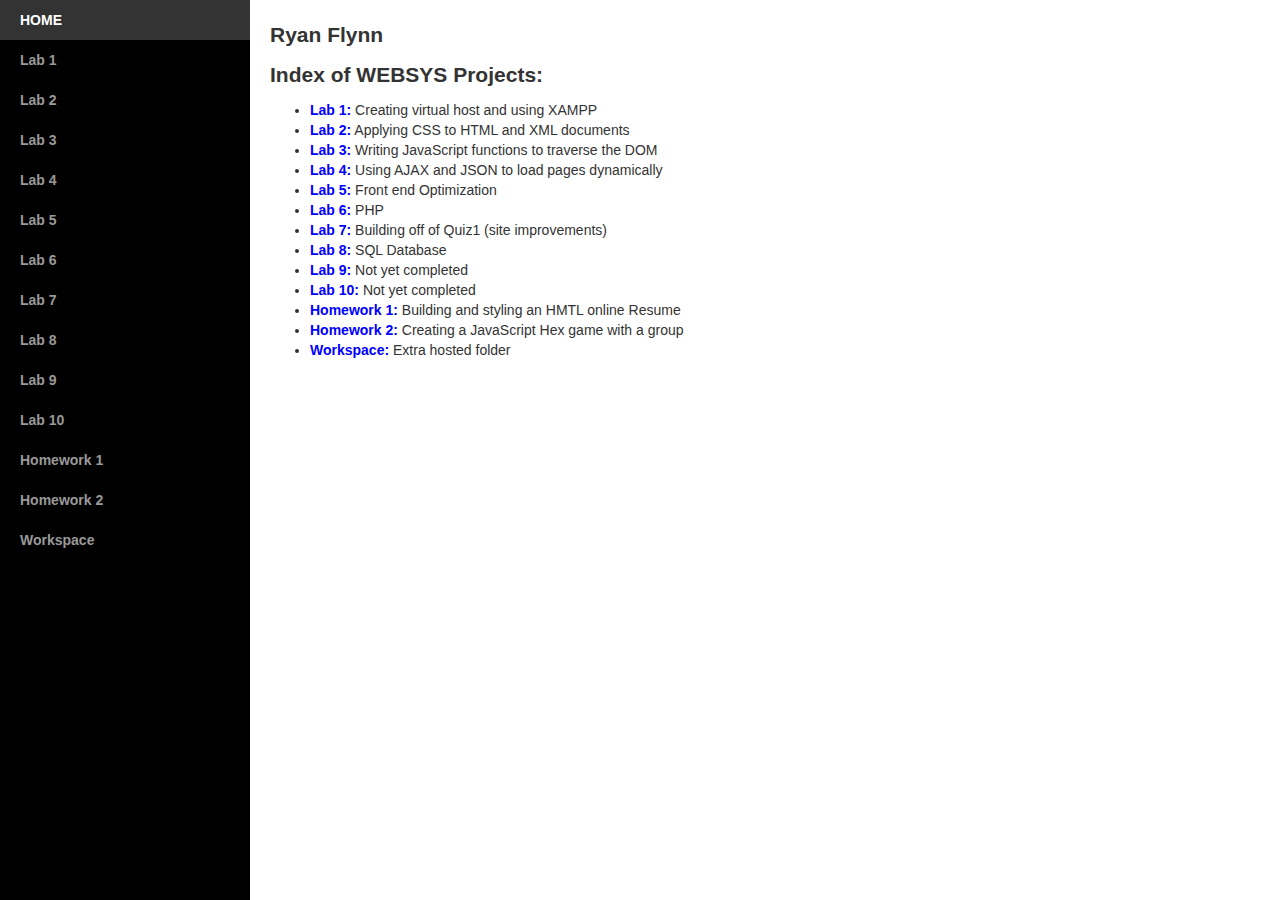
<file: index.html>
<!doctype html>
<html>

  <head>
    <title>Websys_Flynn</title>
    <link rel="stylesheet" type="text/css" href="resources/style.css">
    <link href="resources/bootstrap_menu/css/bootstrap.min.css" rel="stylesheet">
    <link href="resources/bootstrap_menu/css/simple-sidebar.css" rel="stylesheet">
  </head>

  <body>

    <div id="wrapper">

      <!-- Sidebar -->
      <div id="sidebar-wrapper">
          <ul class="sidebar-nav">
            <li><a href="/index.html">HOME</a></li>
            <!--Menu Items fill in here-->
          </ul>
      </div>
      <!-- /#sidebar-wrapper -->

      <!--Page content goes inside this DIV-->
      <div id="page-content-wrapper">
        <p id="title" >Ryan Flynn</p>
        <p id="title">Index of WEBSYS Projects:</p>
        <ul id="projects">
        </ul>
      </div>

    </div>



    <script src="resources/jquery-3.1.1.min.js"></script>
    <script src="resources/bootstrap_menu/js/jquery.js"></script>
    <script src="resources/bootstrap_menu/js/bootstrap.min.js"></script>
    <script src="resources/script.js"></script>
  </body>

</html>
</file>
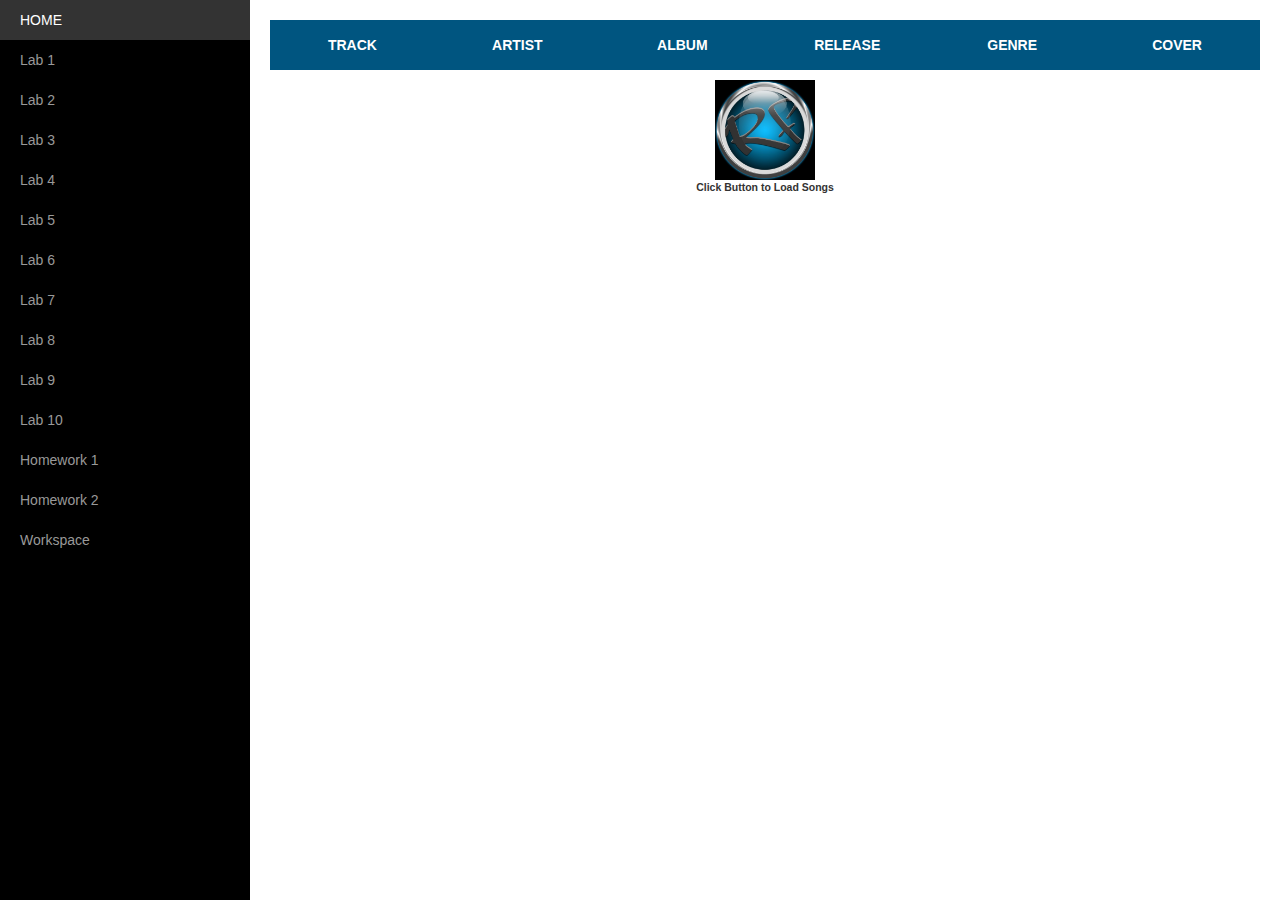
<file: projects/labs/lab4/lab4.html>
<!doctype html>
<html>
  <head>
     <title>Lab 4 AJAX</title>
     <link rel="stylesheet" type="text/css" href="lab4.css">
     <link href="/resources/bootstrap_menu/css/bootstrap.min.css" rel="stylesheet">
     <link href="/resources/bootstrap_menu/css/simple-sidebar.css" rel="stylesheet">
     <script src="jquery-3.1.1.min.js"></script>
  </head>
  <body>
  <div id="wrapper">

    <!-- Sidebar -->
    <div id="sidebar-wrapper">
        <ul class="sidebar-nav">
          <li><a href="/index.html">HOME</a></li>
          <!--Menu Items fill in here-->
        </ul>
    </div>
    <!-- /#sidebar-wrapper -->

    <div id="page-content-wrapper">
    <ul class="songEntry" id="labelBar">
      <li id="track"><p>TRACK</p></li>
      <li id="artist"><p>ARTIST</p></li>
      <li id="album"><p>ALBUM</p></li>
      <li id="release"><p>RELEASE</p></li>
      <li id="genre"><p>GENRE</p></li>
      <li id="cover"><p>COVER</p></li>
    </ul>

    <div id="load">
      <a id="site" href="#"><img id="coverart" src="button.png" alt="button.png"/></a>
      <p id="label">Click Button to Load Songs</p>
    </div>
    </div>
    </div>
    <script src="/resources/bootstrap_menu/js/jquery.js"></script>
    <script src="/resources/bootstrap_menu/js/bootstrap.min.js"></script>
    <script src="/resources/script.js"></script>
    <script src="lab4.js"></script>
  </body>
</html>
</file>
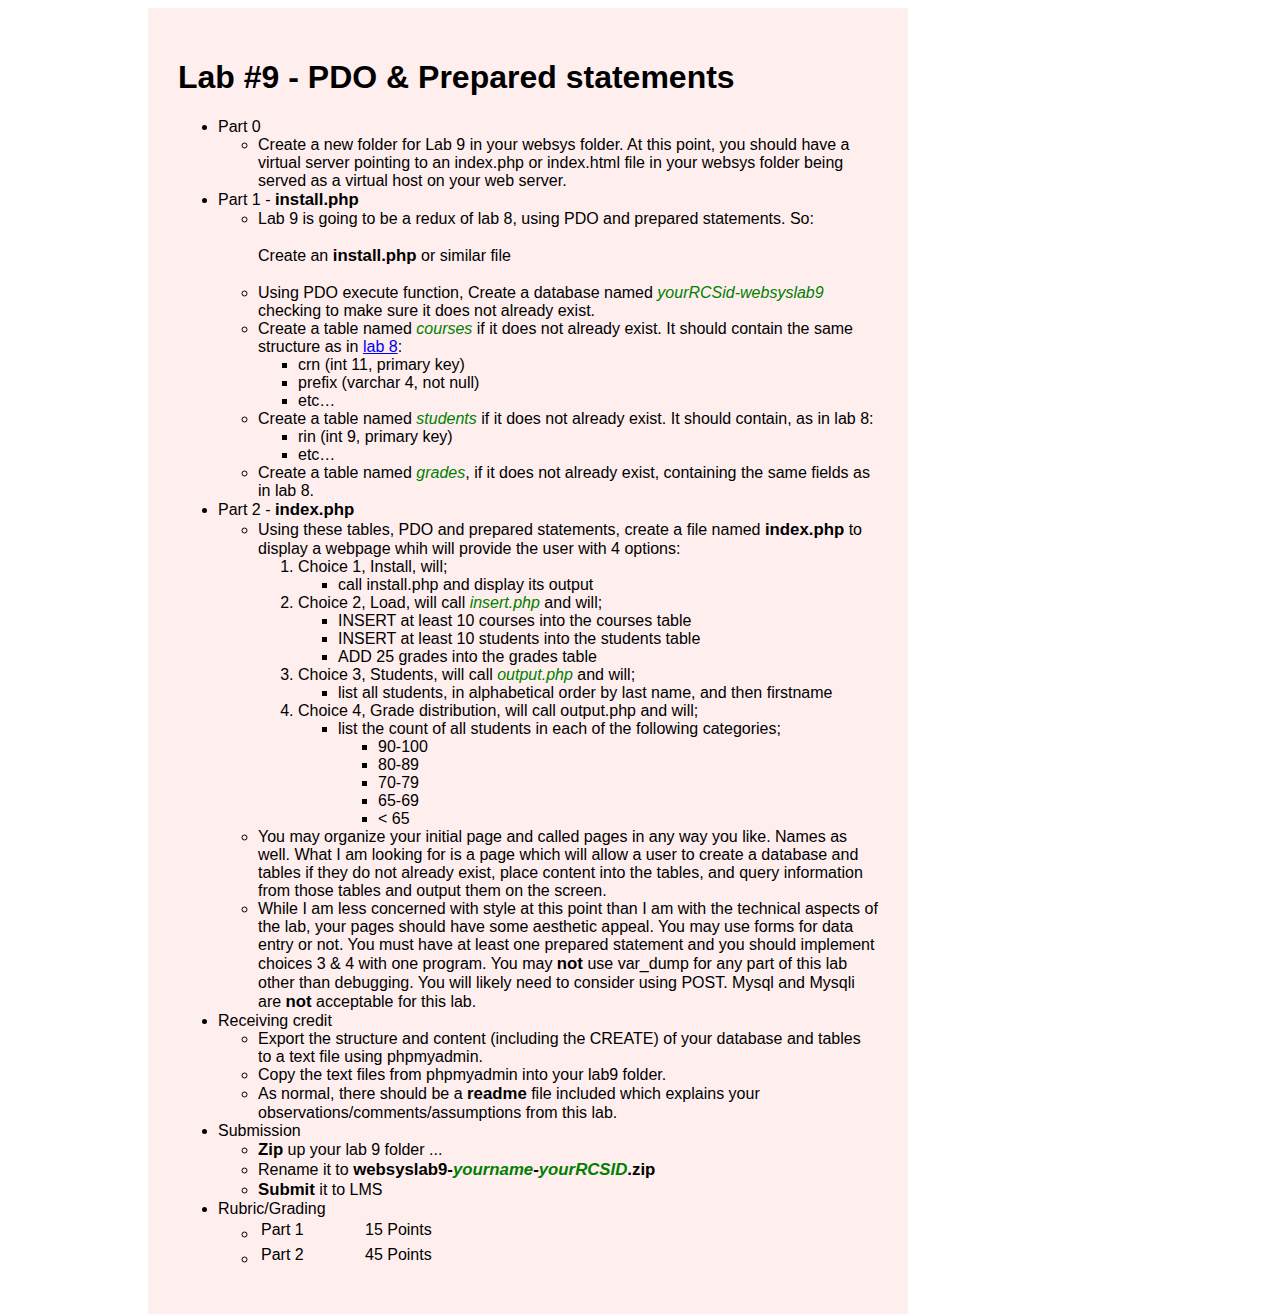
<file: projects/labs/lab9/instructions.html>
<!DOCTYPE html>
<!-- saved from url=(0139)https://lms9.rpi.edu:8443/bbcswebdav/pid-108899-dt-content-rid-843815_1/courses/1609_ITWS_2110_00/ITWS2110-F16-W11C2-lab9-instructions.html -->
<html><head><meta http-equiv="Content-Type" content="text/html; charset=UTF-8">
      
      <meta name="description" content="">
      <meta name="viewport" content="width=device-width, initial-scale=1">
      <title>Web Sys I - Fall 2016 - Lab #9 - PDO</title>
      <style>
/*I have included the css here for convenience only*/

body {
  font-family: helvetica;
  width: 900px;
}

#mainBlock {
  width: 700px;
  background-color: #fee;
  padding: 30px;
  float: right;
  clear: both;
  overflow: hidden;
}

.sectiondetail {
  list-style-type: none;
}

.noteThis {
  color: red;
  font-size: 110%;
}

.minor {
  line-height: 90%!important;
  font-size: 90%!important;
  border-style: solid;
  border-color: red;
  padding: 5px;
  text-align: left;
  width: 80%;
}

strong {
  font-size: 105%;
}

em {
  color: green;
}

table {
  display: inline-table;
}

.rubcat {
  -webkit-column-width: 100px;
  -moz-column-width: 100px;
  column-width: 100px;
}

.rubpts {
  -webkit-column-width: 40px;
  -moz-column-width: 40px;
  column-width: 40px;
}
</style>
      </head>
      <body>
      <div id="mainBlock">
        <h1>Lab #9 - PDO &amp; Prepared statements</h1>
        <ul id="sections">
          <li class="sectionheader"> Part 0 </li>
          <li class="sectiondetail">
            <ul class="subsections">
              <li class="subsectiondetail"> Create a new folder for Lab 9 in your websys folder. At this point, you should have a virtual server pointing to an index.php or index.html file in your websys folder being served as a virtual host on your web server. </li>
            </ul>
          </li>
          <li class="sectionheader"> Part 1 - <strong>install.php</strong> </li>
          <li class="sectiondetail">
            <ul class="subsections">
              <li class="subsectiondetail"> Lab 9 is going to be a redux of lab 8, using PDO and prepared statements.  So: <br>
                <br>
                Create an <strong>install.php</strong> or similar file <br>
                <br>
              </li>
              <li class="subsectiondetail"> Using PDO execute function, Create a database named <em>yourRCSid-websyslab9</em> checking to make sure it does not already exist. </li>
              <li class="subsectiondetail"> Create a table named <em>courses</em> if it does not already exist. It should contain the same structure as in <a href="https://lms9.rpi.edu:8443/bbcswebdav/pid-108899-dt-content-rid-843815_1/courses/1609_ITWS_2110_00/ITWS2110-F16-W10C2-lab8-instructions">lab 8</a>:
                <ul>
                  <li>crn (int 11, primary key)</li>
                  <li>prefix (varchar 4, not null)</li>
                  <li>etc…</li>
                </ul>
              </li>
              <li class="subsectiondetail"> Create a table named <em>students</em> if it does not already exist.  It should contain, as in lab 8:
                <ul>
                  <li>rin (int 9, primary key)</li>
                  <li>etc…</li>
                </ul>
              </li>
              <li>Create a table named <em>grades</em>, if it does not already exist, containing the same fields as in lab 8.
              </li>
            </ul>
          </li>
          <li class="sectionheader"> Part 2 - <strong>index.php</strong> </li>
          <li class="sectiondetail">
          <ul class="subsections">
            <li class="subsectiondetail"> Using these tables, PDO and prepared statements, create a file named <strong>index.php</strong> to display a webpage whih will provide the user with 4 options: </li>
            <ol>
              <li>Choice 1, Install, will;</li>
              <ul>
                <li>call install.php and display its output</li>
              </ul>
              <li>Choice 2, Load, will call <em>insert.php</em> and will;</li>
              <ul>
                <li>INSERT at least 10 courses into the courses table</li>
                <li>INSERT at least 10 students into the students table</li>
                <li>ADD 25 grades into the grades table</li>
              </ul>
              <li>Choice 3, Students, will call <em>output.php</em> and will;</li>
              <ul>
                <li>list all students, in alphabetical order by last name, and then firstname</li>
              </ul>
              <li>Choice 4, Grade distribution, will call output.php and will;</li>
              <ul>
                <li>list the count of all students in each of the following categories;</li>
                <ul>
                  <li>90-100</li>
                  <li>80-89</li>
                  <li>70-79</li>
                  <li>65-69</li>
                  <li>&lt; 65</li>
                </ul>
              </ul>
            </ol>
            <li class="subsectiondetail"> You may organize your initial page and called pages in any way you like.  Names as well.  What I am looking for is a page which will allow a user to create a database and tables if they do not already exist, place content into the tables, and query information from those tables and output them on the screen.</li>
            <li class="subsectiondetail"> While I am less concerned with style at this point than I am with the technical aspects of the lab, your pages should have some aesthetic appeal.  You may use forms for data entry or not.  You must have at least one prepared statement and you should implement choices 3 &amp; 4 with one program.  You may <strong>not</strong> use var_dump for any part of this lab other than debugging.  You will likely need to consider using POST. Mysql and Mysqli are <strong>not</strong> acceptable for this lab. </li>
            
          </ul>
          </li>
          <li class="sectionheader"> Receiving credit </li>
          <li class="sectiondetail">
            <ul class="subsections">
              <li class="subsectiondetail"> Export the structure and content (including the CREATE) of your database and tables to a text file using phpmyadmin. </li>
              <li class="subsectiondetail"> Copy the text files from phpmyadmin into your lab9 folder. </li>
              <li> As normal, there should be a <strong>readme</strong> file included which explains your observations/comments/assumptions from this lab. </li>
            </ul>
          </li>
          <li class="sectionheader"> Submission </li>
          <li class="sectiondetail">
            <ul class="subsections">
              <li class="subsectiondetail"> <strong>Zip</strong> up your lab 9 folder ... </li>
              <li class="subsectiondetail"> Rename it to <strong>websyslab9-<em>yourname</em>-<em>yourRCSID</em>.zip</strong> </li>
              <li class="subsectiondetail"> <strong>Submit</strong> it to LMS </li>
            </ul>
          </li>
          <li class="sectionheader"> Rubric/Grading </li>
          <li class="sectiondetail">
            <ul class="subsections">
              <li class="subsectiondetail">
                <table>
                  <tbody><tr>
                    <td class="rubcat">Part 1</td>
                    <td class="rubpts">15 Points</td>
                  </tr>
                </tbody></table>
              </li>
              <li class="subsectiondetail">
                <table>
                  <tbody><tr>
                    <td class="rubcat">Part 2</td>
                    <td class="rubpts">45 Points</td>
                  </tr>
                </tbody></table>
              </li>
            </ul>
          </li>
        </ul>
      </div>

</body></html>
</file>
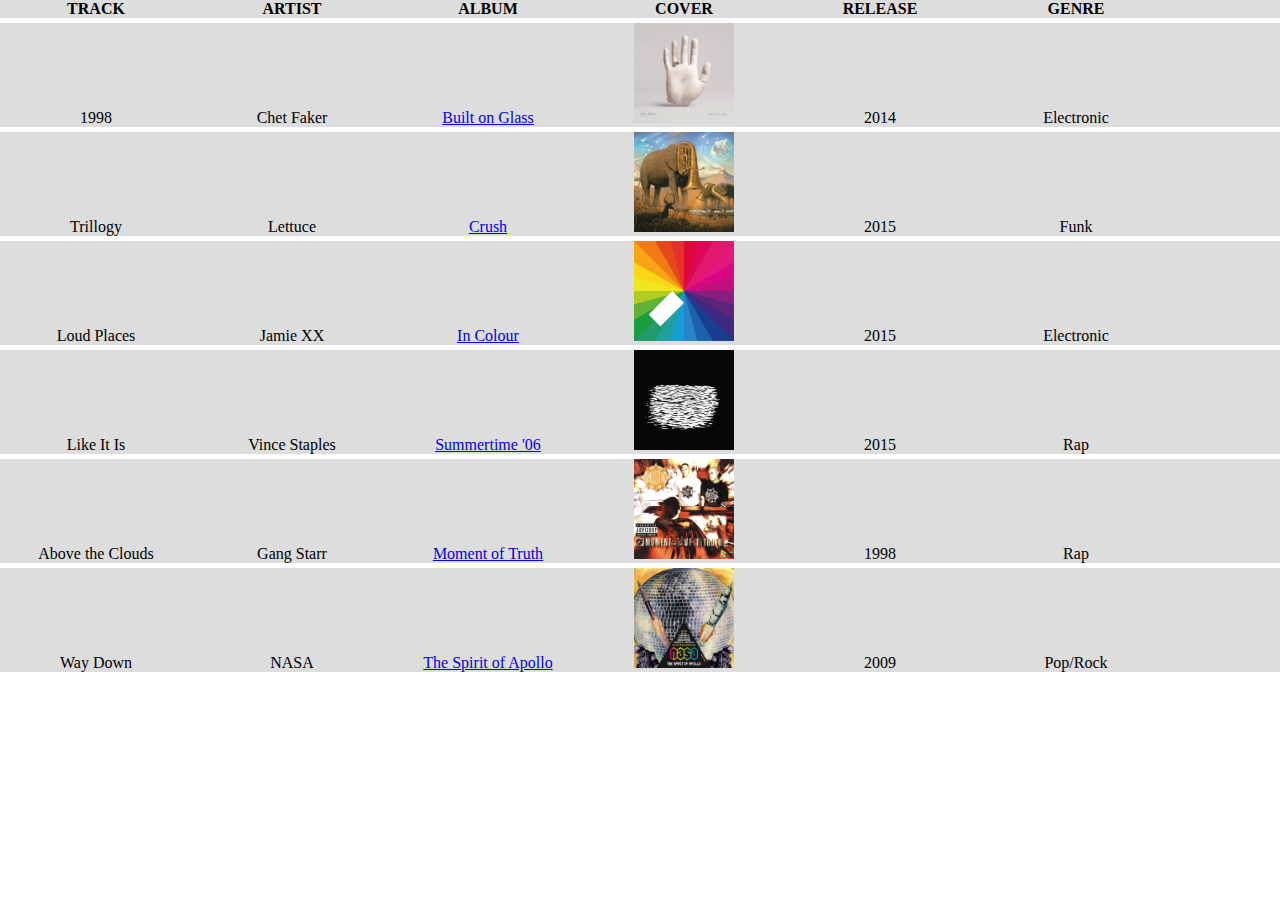
<file: projects/labs/lab2/part1/ryanflynnlab2part1.html>
<!doctype html>
<html>
  <head>
    <meta charset="utf-8">
    <title>lab2 part1</title>
    <style type="text/css">

    .cover img {
      width: 100px;
      height: 100px;
    }

    ul.songEntry{
      list-style-type: none;
      margin: 0;
      margin-bottom: 5px;
      padding: 0;
      background-color: #dddddd;
      min-width: 32em;
      }

    .songEntry li {
      width: 15%;
      min-width: 5em;
      padding: 0;
      display: inline-block;
      text-align: center;
    }

    #labelBar {
      font-weight: bold;
    }

    body {
      margin: 0;
    }

    </style>
  </head>

  <body>

    <ul class="songEntry" id="labelBar">
      <li class="track">TRACK</li>
      <li class="artist">ARTIST</li>
      <li class="album">ALBUM</a></li>
      <li class="cover">COVER</li>
      <li class="release">RELEASE</li>
      <li class="genre">GENRE</li>
    </ul>

    <ul class="songEntry">
      <li class="track">1998</li>
      <li class="artist">Chet Faker</li>
      <li class="album"><a href="http://www.allmusic.com/album/built-on-glass-mw0002620796">Built on Glass</a></li>
      <li class="cover"><img src="builtonglass.jpg" alt="Built on Glass album art"></li>
      <li class="release">2014</li>
      <li class="genre">Electronic</li>
    </ul>

    <ul class="songEntry">
      <li class="track">Trillogy</li>
      <li class="artist">Lettuce</li>
      <li class="album"><a href="http://www.allmusic.com/album/crush-mw0002887199">Crush</a></li>
      <li class="cover"><img src="crush.jpg" alt="Crush album art"></li>
      <li class="release">2015</li>
      <li class="genre">Funk</li>
    </ul>

    <ul class="songEntry">
      <li class="track">Loud Places</li>
      <li class="artist">Jamie XX</li>
      <li class="album"><a href="http://www.allmusic.com/album/in-colour-mw0002841555">In Colour</a></li>
      <li class="cover"><img src="incolour.jpg" alt="In Colour album art"></li>
      <li class="release">2015</li>
      <li class="genre">Electronic</li>
    </ul>

    <ul class="songEntry">
      <li class="track">Like It Is</li>
      <li class="artist">Vince Staples</li>
      <li class="album"><a href="http://www.allmusic.com/album/summertime-06-mw0002850884">Summertime '06</a></li>
      <li class="cover"><img src="summertime06.jpg" alt="Summertime '06 album art"></li>
      <li class="release">2015</li>
      <li class="genre">Rap</li>
    </ul>

    <ul class="songEntry">
      <li class="track">Above the Clouds</li>
      <li class="artist">Gang Starr</li>
      <li class="album"><a href="http://www.allmusic.com/album/moment-of-truth-mw0000025923">Moment of Truth</a></li>
      <li class="cover"><img src="momentoftruth.jpg" alt="Moment of Truth album art"></li>
      <li class="release">1998</li>
      <li class="genre">Rap</li>
    </ul>

    <ul class="songEntry">
      <li class="track">Way Down</li>
      <li class="artist">NASA</li>
      <li class="album"><a href="http://www.allmusic.com/album/the-spirit-of-apollo-mw0000807211">The Spirit of Apollo</a></li>
      <li class="cover"><img src="thespiritofapollo.jpg" alt="The Spirit of Apollo album art"></li>
      <li class="release">2009</li>
      <li class="genre">Pop/Rock</li>
    </ul>

  </body>
</html>
</file>
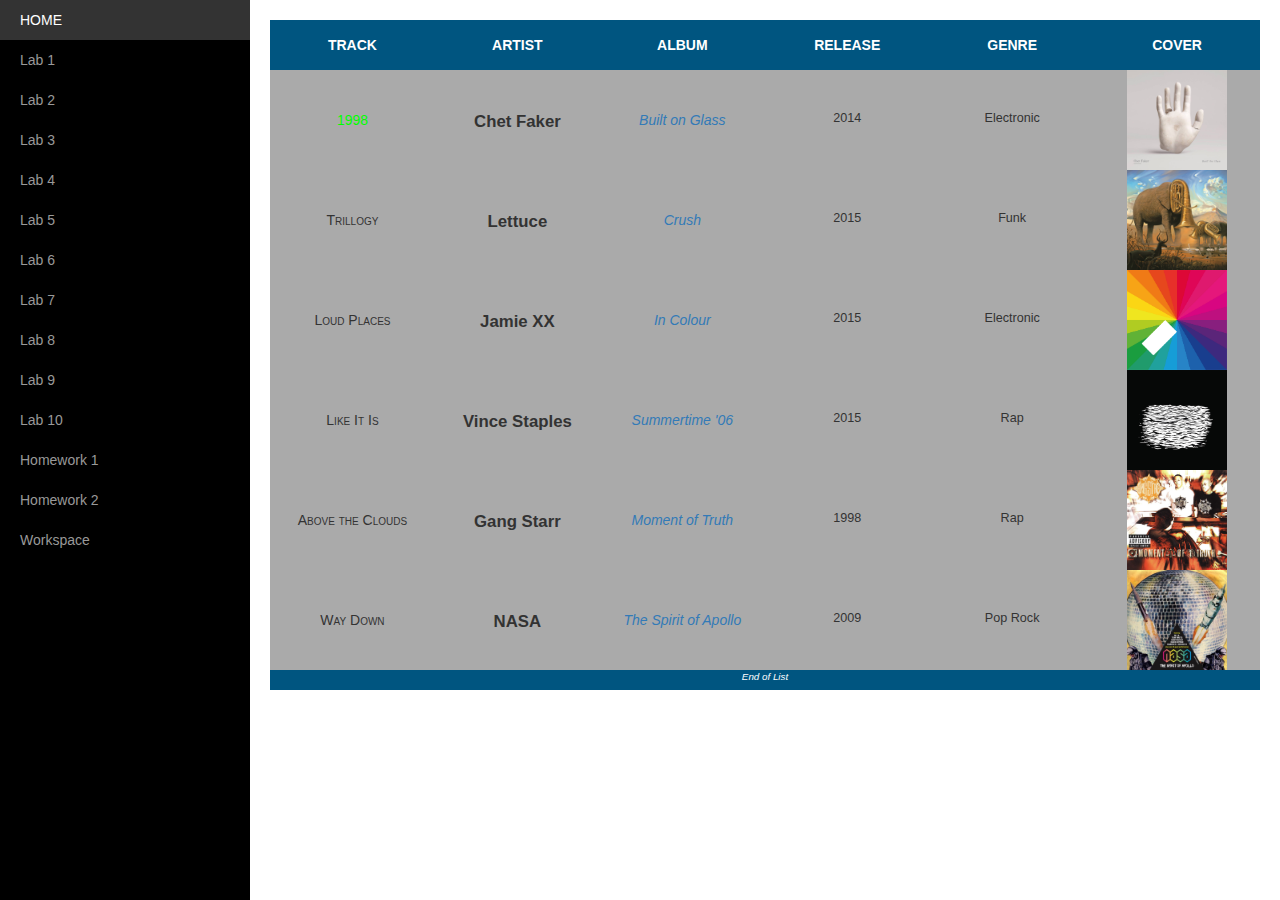
<file: projects/labs/lab2/part3/ryanflynnlab2part3.html>
<!doctype html>
<html>
  <head>
    <meta charset="utf-8">
    <title>lab2 part3</title>
    <link rel="stylesheet" type="text/css" href="part3css.css">
    <link href="/resources/bootstrap_menu/css/bootstrap.min.css" rel="stylesheet">
    <link href="/resources/bootstrap_menu/css/simple-sidebar.css" rel="stylesheet">
  </head>

  <body>

  <div id="wrapper">

  <div id="sidebar-wrapper">
          <ul class="sidebar-nav">
            <li><a href="/index.html">HOME</a></li>
            <!--Menu Items fill in here-->
          </ul>
  </div>

  <div id="page-content-wrapper">
    <ul class="songEntry" id="labelBar">
      <li id="track"><p>TRACK</p></li>
      <li id="artist"><p>ARTIST</p></li>
      <li id="album"><p>ALBUM</p></li>
      <li id="release"><p>RELEASE</p></li>
      <li id="genre"><p>GENRE</p></li>
      <li id="cover"><p>COVER</p></li>
    </ul>

    <ul class="songEntry">
      <li class="track" id="favorite"><p>1998</p></li>
      <li class="artist"><p>Chet Faker</p></li>
      <li class="album"><p><a href="http://www.allmusic.com/album/built-on-glass-mw0002620796">Built on Glass</a></p></li>
      <li class="release"><p>2014</p></li>
      <li class="genre"><p>Electronic</p></li>
      <li class="cover"><p><img src="builtonglass.jpg" alt="Built on Glass album art"></p></li>
    </ul>

    <ul class="songEntry">
      <li class="track"><p>Trillogy</p></li>
      <li class="artist"><p>Lettuce</p></li>
      <li class="album"><p><a href="http://www.allmusic.com/album/crush-mw0002887199">Crush</a></p></li>
      <li class="release"><p>2015</p></li>
      <li class="genre"><p>Funk</p></li>
      <li class="cover"><p><img src="crush.jpg" alt="Crush album art"></p></li>
    </ul>

    <ul class="songEntry">
      <li class="track"><p>Loud Places</p></li>
      <li class="artist"><p>Jamie XX</p></li>
      <li class="album"><p><a href="http://www.allmusic.com/album/in-colour-mw0002841555">In Colour</a></p></li>
      <li class="release"><p>2015</p></li>
      <li class="genre"><p>Electronic</p></li>
      <li class="cover"><p><img src="incolour.jpg" alt="In Colour album art"></p></li>
    </ul>

    <ul class="songEntry">
      <li class="track"><p>Like It Is</p></li>
      <li class="artist"><p>Vince Staples</p></li>
      <li class="album"><p><a href="http://www.allmusic.com/album/summertime-06-mw0002850884">Summertime '06</a></p></li>
      <li class="release"><p>2015</p></li>
      <li class="genre"><p>Rap</p></li>
      <li class="cover"><p><img src="summertime06.jpg" alt="Summertime '06 album art"></p></li>
    </ul>

    <ul class="songEntry">
      <li class="track"><p>Above the Clouds</p></li>
      <li class="artist"><p>Gang Starr</p></li>
      <li class="album"><p><a href="http://www.allmusic.com/album/moment-of-truth-mw0000025923">Moment of Truth</a></p></li>
      <li class="release"><p>1998</p></li>
      <li class="genre"><p>Rap</p></li>
      <li class="cover"><p><img src="momentoftruth.jpg" alt="Moment of Truth album art"></p></li>
    </ul>

    <ul class="songEntry">
      <li class="track"><p>Way Down</p></li>
      <li class="artist"><p>NASA</p></li>
      <li class="album"><p><a href="http://www.allmusic.com/album/the-spirit-of-apollo-mw0000807211">The Spirit of Apollo</a></p></li>
      <li class="release"><p>2009</p></li>
      <li class="genre"><p>Pop Rock</p></li>
      <li class="cover"><p><img src="thespiritofapollo.jpg" alt="The Spirit of Apollo album art"></p></li>
    </ul>

    <ul class="songEntry" id="eol">
      <li><p>End of List</p></li>
    </ul>
    </div>

  </div>

    <script src="/resources/bootstrap_menu/js/jquery.js"></script>
    <script src="/resources/bootstrap_menu/js/bootstrap.min.js"></script>
    <script src="/resources/script.js"></script>
  </body>
</html>
</file>
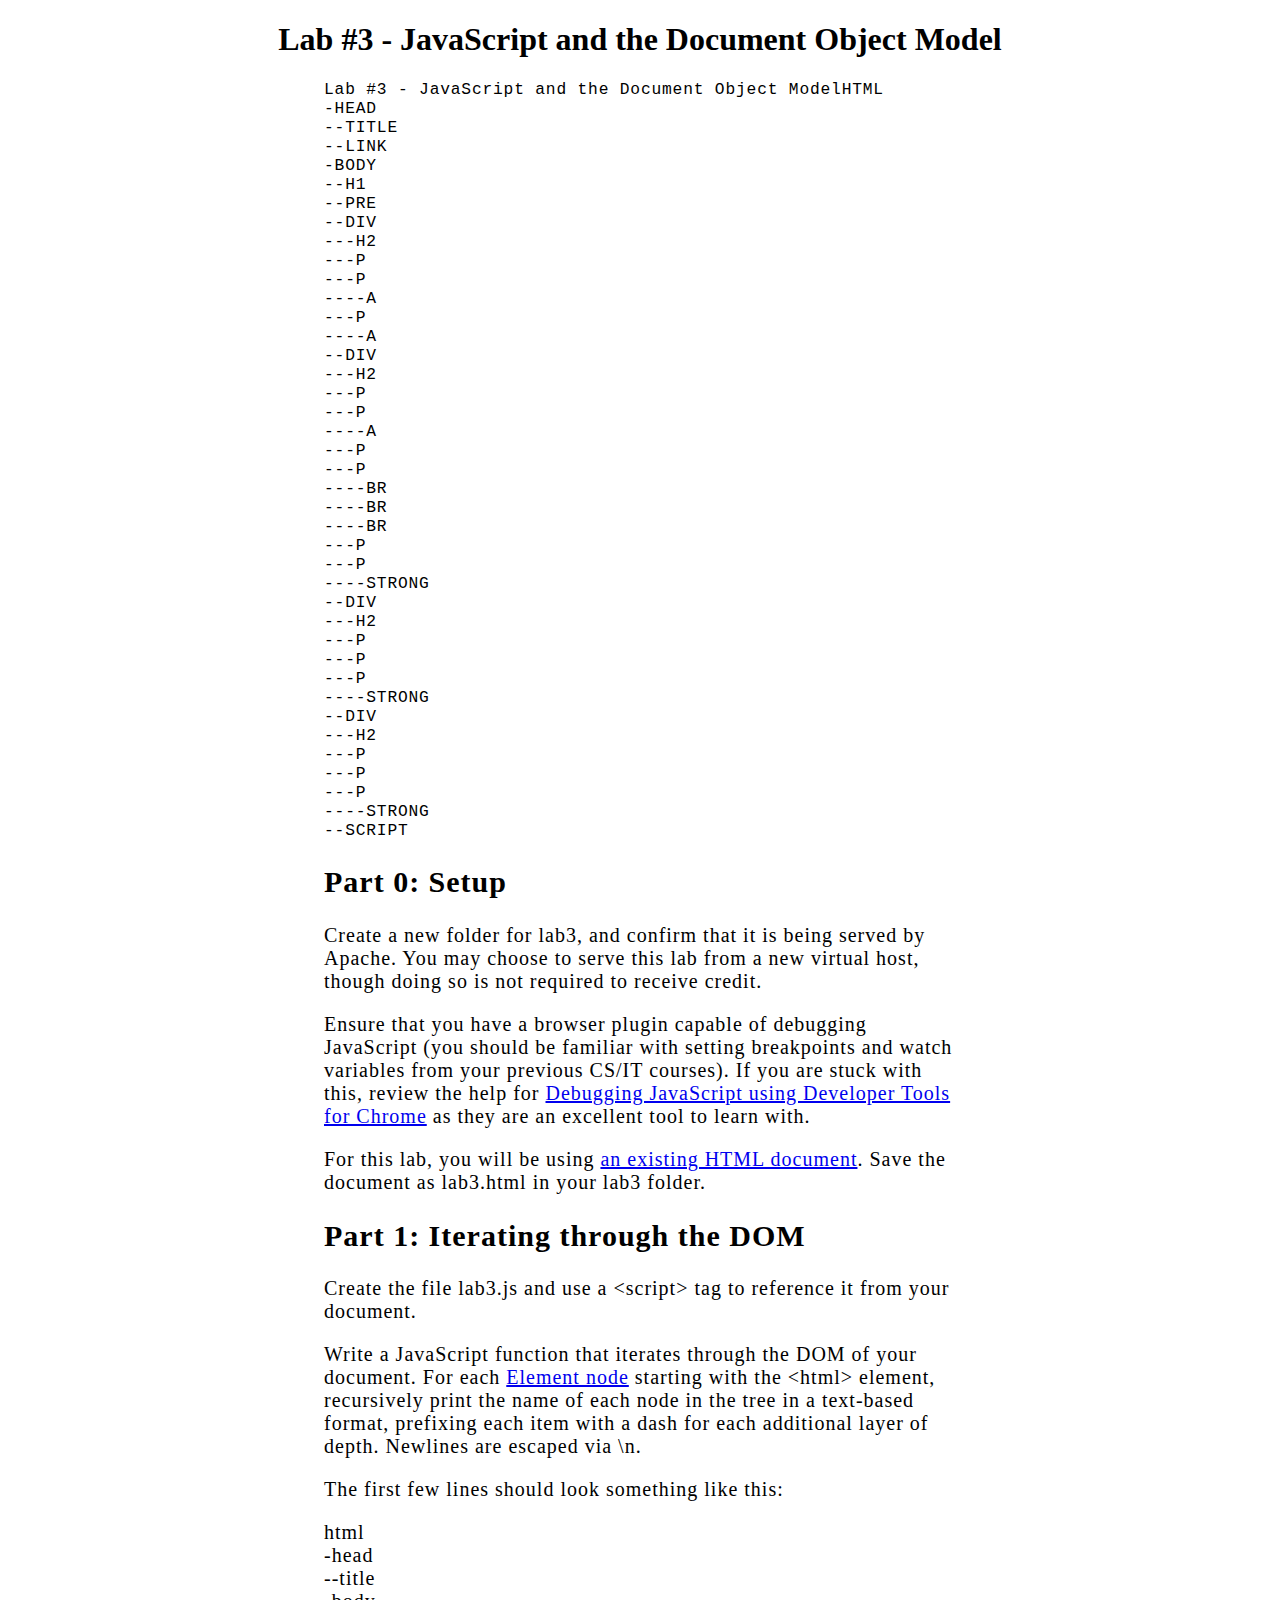
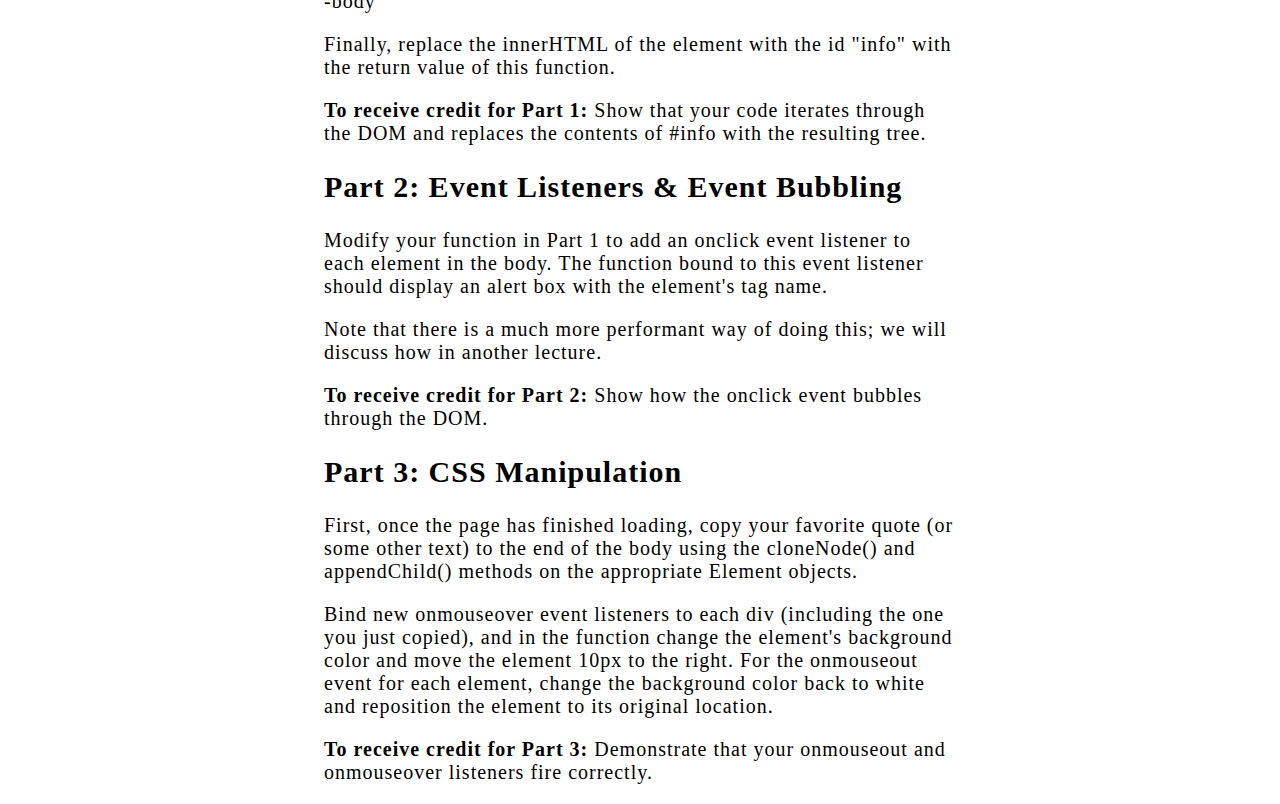
<file: projects/labs/lab3/part1/lab3.html>
<!doctype html>


<html>
<head>
  <title>Lab 3</title>
  <link rel=stylesheet href="lab3.css"/>

</head>
<body>
  <h1>Lab #3 - JavaScript and the Document Object Model</h1>
  <pre id="info">Lab #3 - JavaScript and the Document Object Model</pre>
  <div class="quote">
    <h2>Part 0: Setup</h2>
    <p>Create a new folder for lab3, and confirm that it is being served by Apache. You may choose to serve this lab from a new virtual host, though doing so is not required to receive credit.</p>
    <p>Ensure that you have a browser plugin capable of debugging JavaScript (you should be familiar with setting breakpoints and watch variables from your previous CS/IT courses). If you are stuck with this, review the help for <a href="https://developers.google.com/chrome-developer-tools/docs/javascript-debugging">Debugging JavaScript using Developer Tools for Chrome</a> as they are an excellent tool to learn with.</p>
    <p>For this lab, you will be using <a href="Lab 3 instructions.html">an existing HTML document</a>. Save the document as lab3.html in your lab3 folder.</p>
  </div>
  <div class="quote">
    <h2>Part 1: Iterating through the DOM</h2>
    <p>Create the file lab3.js and use a &lt;script&gt; tag to reference it from your document.</p>
    <p>Write a JavaScript function that iterates through the DOM of your document. For each <a href="http://www.w3schools.com/jsref/dom_obj_document.asp">Element node</a> starting with the &lt;html&gt; element, recursively print the name of each node in the tree in a text-based format, prefixing each item with a dash for each additional layer of depth. Newlines are escaped via \n.</p>
    <p>The first few lines should look something like this:</p>
    <p>html<br/>-head<br/>--title<br/>-body</p>
    <p>Finally, replace the innerHTML of the element with the id &quot;info&quot; with the return value of this function.</p>
    <p><strong>To receive credit for Part 1:</strong> Show that your code iterates through the DOM and replaces the contents of #info with the resulting tree.</p>
  </div>
  <div class="quote">
    <h2>Part 2: Event Listeners &amp; Event Bubbling</h2>
    <p>Modify your function in Part 1 to add an onclick event listener to each element in the body. The function bound to this event listener should display an alert box with the element's tag name.</p>
    <p>Note that there is a much more performant way of doing this; we will discuss how in another lecture.</p>
    <p><strong>To receive credit for Part 2:</strong> Show how the onclick event bubbles through the DOM.</p>
  </div>
  <div class="quote">
    <h2>Part 3: CSS Manipulation</h2>
    <p>First, once the page has finished loading, copy your favorite quote (or some other text) to the end of the body using the cloneNode() and appendChild() methods on the appropriate Element objects.</p>
    <p>Bind new onmouseover event listeners to each div (including the one you just copied), and in the function change the element's background color and move the element 10px to the right. For the onmouseout event for each element, change the background color back to white and reposition the element to its original location.</p>
    <p><strong>To receive credit for Part 3:</strong> Demonstrate that your onmouseout and onmouseover listeners fire correctly.</p>
  </div>

  <script src="lab3.js"></script>
</body>
</html>
</file>
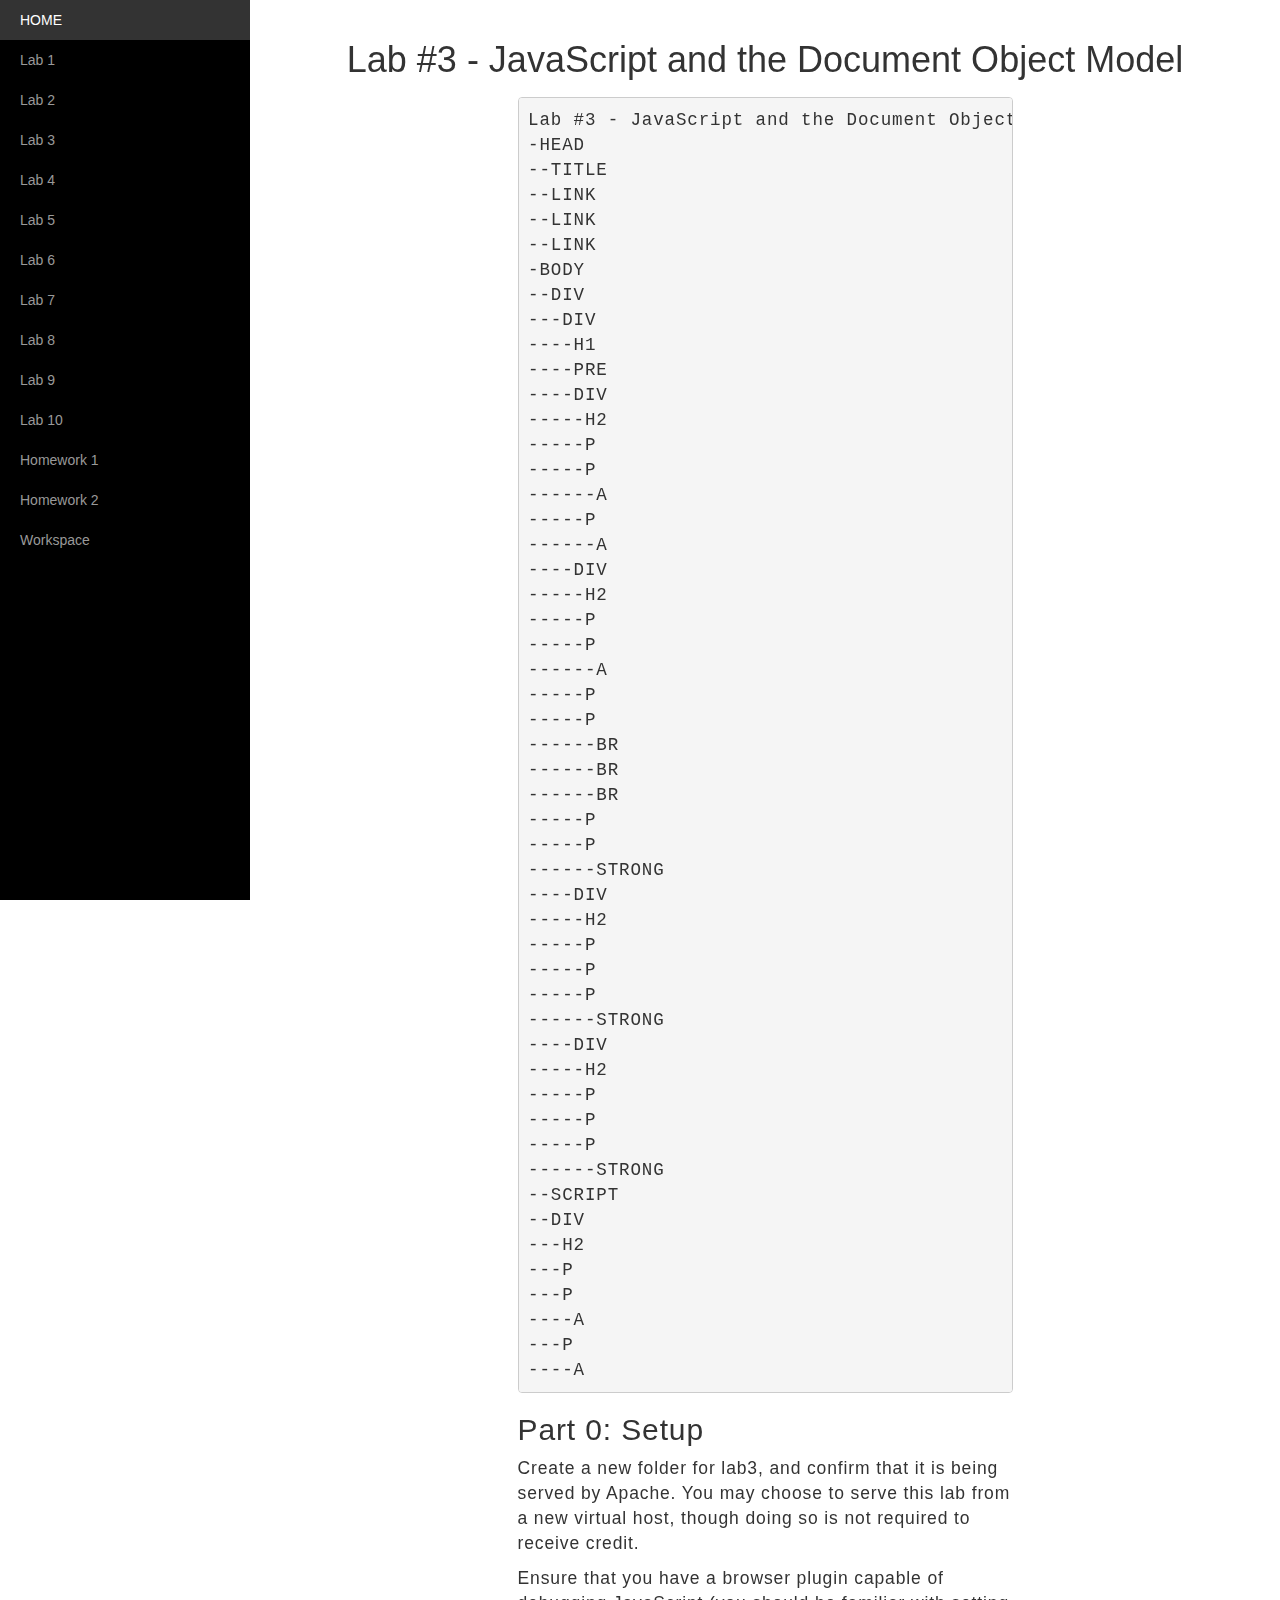
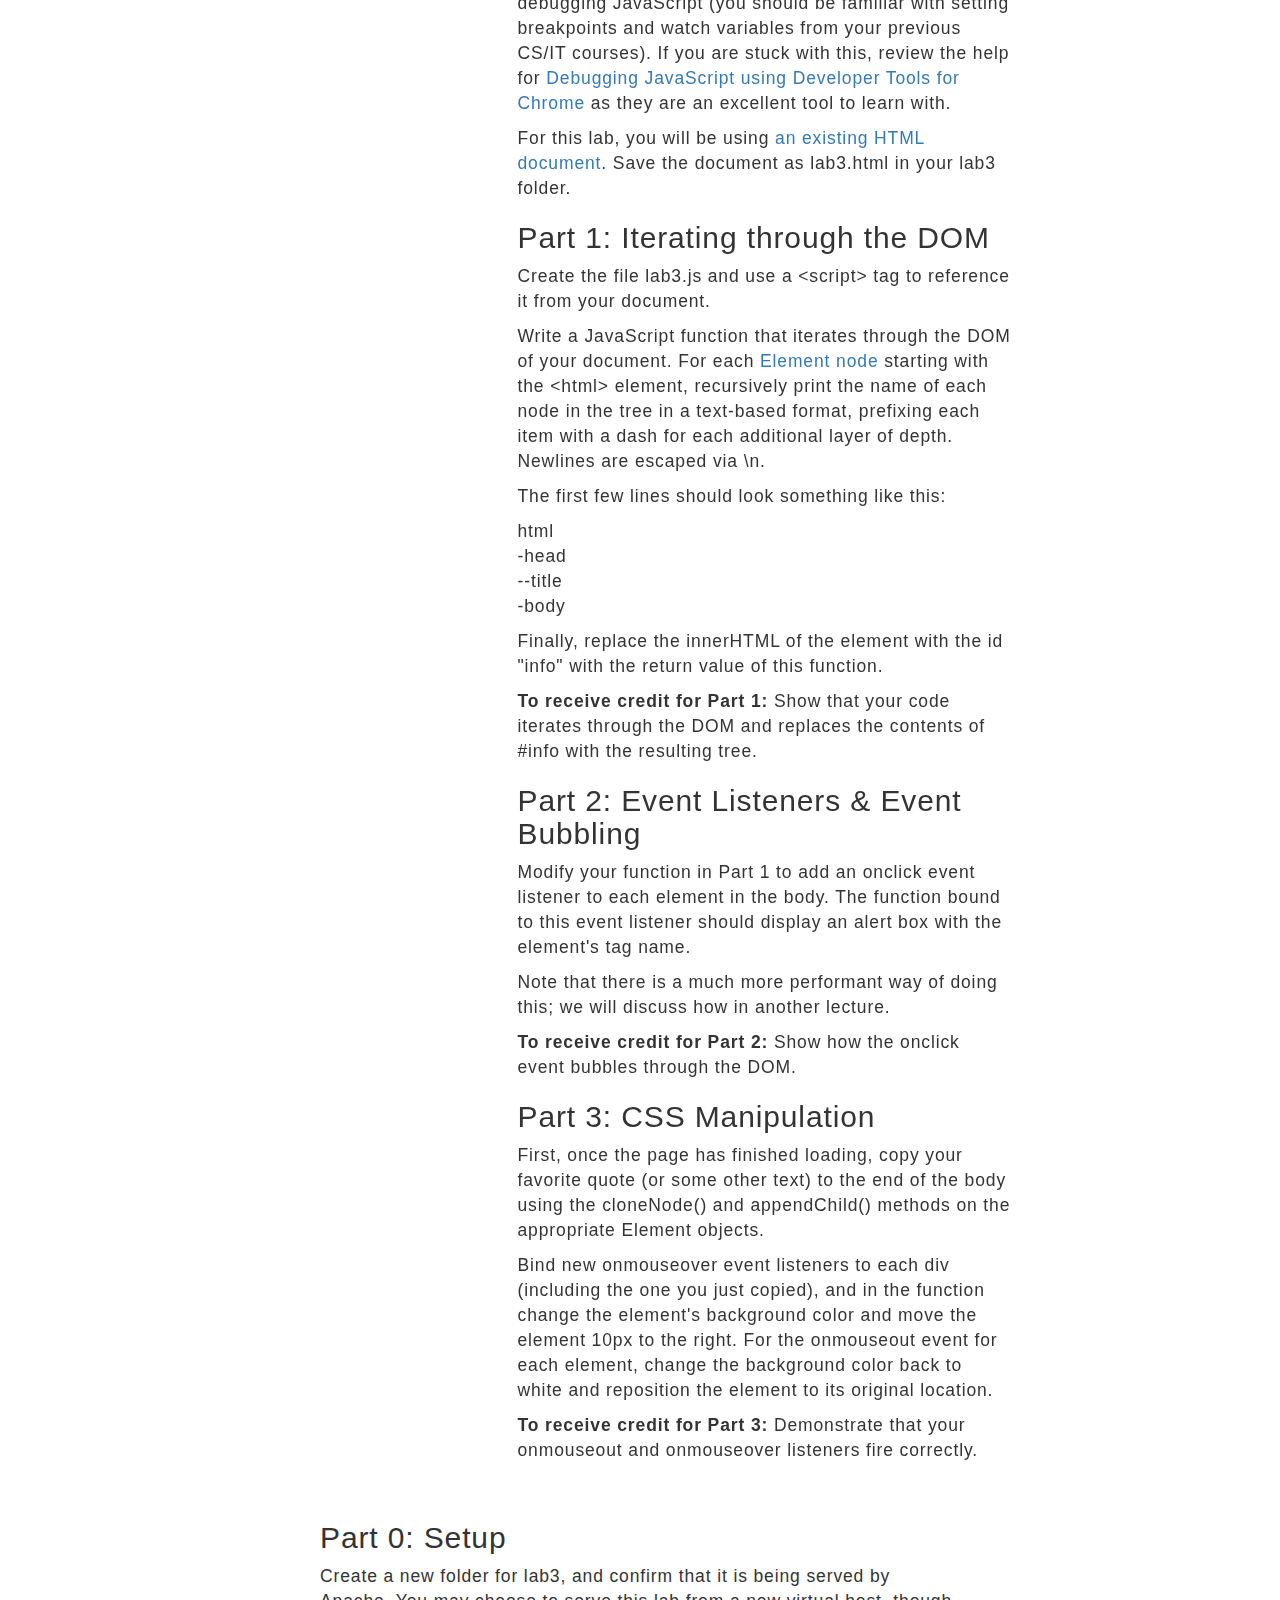
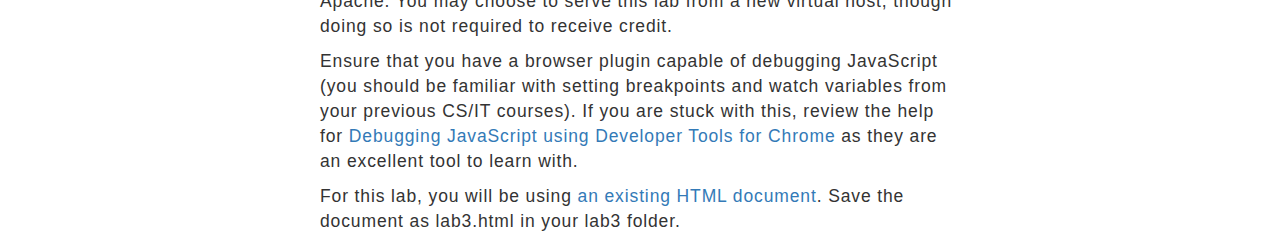
<file: projects/labs/lab3/part3/lab3.html>
<!doctype html>

<html>
<head>
  <title>Lab 3</title>
  <link rel=stylesheet href="lab3.css"/>
  <link href="/resources/bootstrap_menu/css/bootstrap.min.css" rel="stylesheet">
  <link href="/resources/bootstrap_menu/css/simple-sidebar.css" rel="stylesheet">
</head>
<body>

<div id="wrapper">

  <!-- Sidebar -->
  <div id="sidebar-wrapper">
      <ul class="sidebar-nav">
        <li><a href="/index.html">HOME</a></li>
        <!--Menu Items fill in here-->
      </ul>
  </div>
  <!-- /#sidebar-wrapper -->

  <div id="page-content-wrapper">
  <h1>Lab #3 - JavaScript and the Document Object Model</h1>
  <pre id="info">Lab #3 - JavaScript and the Document Object Model</pre>
  <div class="quote">
    <h2>Part 0: Setup</h2>
    <p>Create a new folder for lab3, and confirm that it is being served by Apache. You may choose to serve this lab from a new virtual host, though doing so is not required to receive credit.</p>
    <p>Ensure that you have a browser plugin capable of debugging JavaScript (you should be familiar with setting breakpoints and watch variables from your previous CS/IT courses). If you are stuck with this, review the help for <a href="https://developers.google.com/chrome-developer-tools/docs/javascript-debugging">Debugging JavaScript using Developer Tools for Chrome</a> as they are an excellent tool to learn with.</p>
    <p>For this lab, you will be using <a href="Lab 3 instructions.html">an existing HTML document</a>. Save the document as lab3.html in your lab3 folder.</p>
  </div>
  <div class="quote">
    <h2>Part 1: Iterating through the DOM</h2>
    <p>Create the file lab3.js and use a &lt;script&gt; tag to reference it from your document.</p>
    <p>Write a JavaScript function that iterates through the DOM of your document. For each <a href="http://www.w3schools.com/jsref/dom_obj_document.asp">Element node</a> starting with the &lt;html&gt; element, recursively print the name of each node in the tree in a text-based format, prefixing each item with a dash for each additional layer of depth. Newlines are escaped via \n.</p>
    <p>The first few lines should look something like this:</p>
    <p>html<br/>-head<br/>--title<br/>-body</p>
    <p>Finally, replace the innerHTML of the element with the id &quot;info&quot; with the return value of this function.</p>
    <p><strong>To receive credit for Part 1:</strong> Show that your code iterates through the DOM and replaces the contents of #info with the resulting tree.</p>
  </div>
  <div class="quote">
    <h2>Part 2: Event Listeners &amp; Event Bubbling</h2>
    <p>Modify your function in Part 1 to add an onclick event listener to each element in the body. The function bound to this event listener should display an alert box with the element's tag name.</p>
    <p>Note that there is a much more performant way of doing this; we will discuss how in another lecture.</p>
    <p><strong>To receive credit for Part 2:</strong> Show how the onclick event bubbles through the DOM.</p>
  </div>
  <div class="quote">
    <h2>Part 3: CSS Manipulation</h2>
    <p>First, once the page has finished loading, copy your favorite quote (or some other text) to the end of the body using the cloneNode() and appendChild() methods on the appropriate Element objects.</p>
    <p>Bind new onmouseover event listeners to each div (including the one you just copied), and in the function change the element's background color and move the element 10px to the right. For the onmouseout event for each element, change the background color back to white and reposition the element to its original location.</p>
    <p><strong>To receive credit for Part 3:</strong> Demonstrate that your onmouseout and onmouseover listeners fire correctly.</p>
  </div>
  </div>
  </div>
  
  <script src="lab3.js"></script>
  <script src="/resources/bootstrap_menu/js/jquery.js"></script>
  <script src="/resources/bootstrap_menu/js/bootstrap.min.js"></script>
  <script src="/resources/script.js"></script>
</body>
</html>
</file>
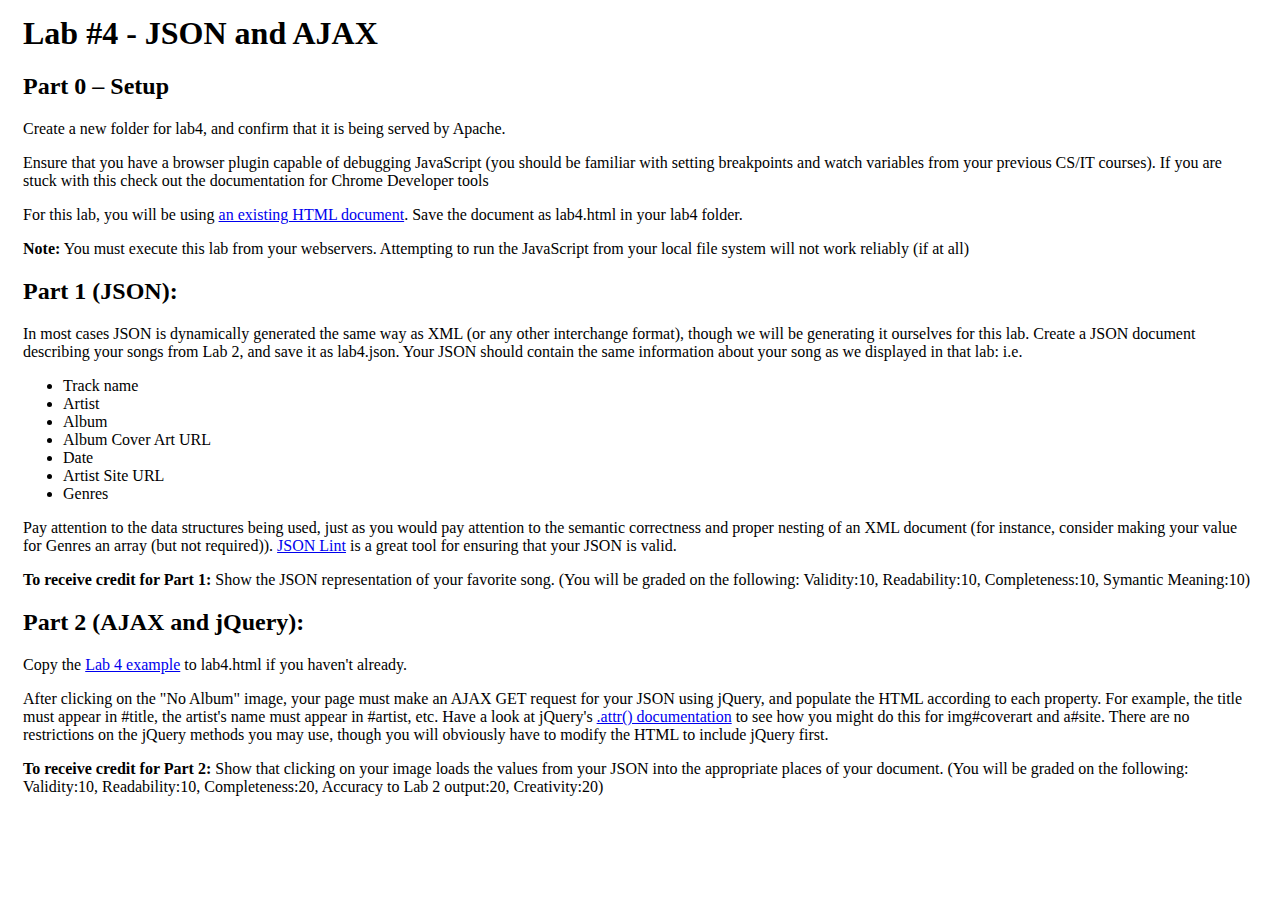
<file: projects/labs/lab4/start/Lab4Instructions.html>
<html xmlns="http://www.w3.org/1999/xhtml">
    <head>
        <meta name="generator" content="HTML Tidy, see www.w3.org" />
        <title></title>
    </head>
    <body>
        <div style="margin:15px" class="column" id="content">
            <div class="section">
                <h1 class="title" id="page-title">Lab #4 - JSON and AJAX</h1>
                <div typeof="sioc:Item foaf:Document" about="/content/lab-4-json-and-ajax" class="node node-labs node-full clearfix" id="node-22">
                    <div class="content clearfix">
                        <div class="field field-name-body field-type-text-with-summary field-label-hidden">
                            <div class="field-items">
                                <div class="field-item even" property="content:encoded">
                                    <h2>Part 0 – Setup</h2>
                                    <p>Create a new folder for lab4, and confirm that it is being served by Apache.</p>
                                    <p>Ensure that you have a browser plugin capable of debugging JavaScript (you should be familiar with setting breakpoints and watch variables from your previous CS/IT courses). If you are stuck with this check out the documentation for Chrome Developer tools</p>
                                    <p>For this lab, you will be using <a href="lab4start.html">an existing HTML document</a>. Save the document as lab4.html in your lab4 folder.</p>
                                    <p><strong>Note:</strong> You must execute this lab from your webservers.  Attempting to run the JavaScript from your local file system will not work reliably (if at all)</p>
                                    <h2>Part 1 (JSON):</h2>
                                    <p>In most cases JSON is dynamically generated the same way as XML (or any other interchange format), though we will be generating it ourselves for this lab. Create a JSON document describing your songs from Lab 2, and save it as lab4.json. Your JSON should contain the same information about your song as we displayed in that lab: i.e.</p>
                                    <ul>
                                        <li>Track name</li>
                                        <li>Artist</li>
                                        <li>Album</li>
                                        <li>Album Cover Art URL</li>
                                        <li>Date</li>
                                        <li>Artist Site URL</li>
                                        <li>Genres</li>
                                    </ul>
                                    <p>Pay attention to the data structures being used, just as you would pay attention to the semantic correctness and proper nesting of an XML document (for instance, consider making your value for Genres an array (but not required)). <a href="http://jsonlint.com/">JSON Lint</a> is a great tool for ensuring that your JSON is valid.</p>
                                    <p><strong>To receive credit for Part 1:</strong> Show the JSON representation of your favorite song. (You will be graded on the following: Validity:10, Readability:10, Completeness:10, Symantic Meaning:10)</p>
                                    <h2>Part 2 (AJAX and jQuery):</h2>
                                    <p>Copy the <a href="lab4start.html">Lab 4 example</a> to lab4.html if you haven't already.</p>
                                    <p>After clicking on the "No Album" image, your page must make an AJAX GET request for your JSON using jQuery, and populate the HTML according to each property. For example, the title must appear in #title, the artist's name must appear in #artist, etc. Have a look at jQuery's <a href="http://api.jquery.com/attr/">.attr() documentation</a> to see how you might do this for img#coverart and a#site. There are no restrictions on the jQuery methods you may use, though you will obviously have to modify the HTML to include jQuery first.</p>
                                    <p><strong>To receive credit for Part 2:</strong> Show that clicking on your image loads the values from your JSON into the appropriate places of your document. (You will be graded on the following: Validity:10, Readability:10, Completeness:20,  Accuracy to Lab 2 output:20, Creativity:20)</p>
                                </div>
                            </div>
                        </div>

                    </div>
                </div>
            </div>
        </div>
<!-- /.section, /#content -->
    </body>
</html>
</file>
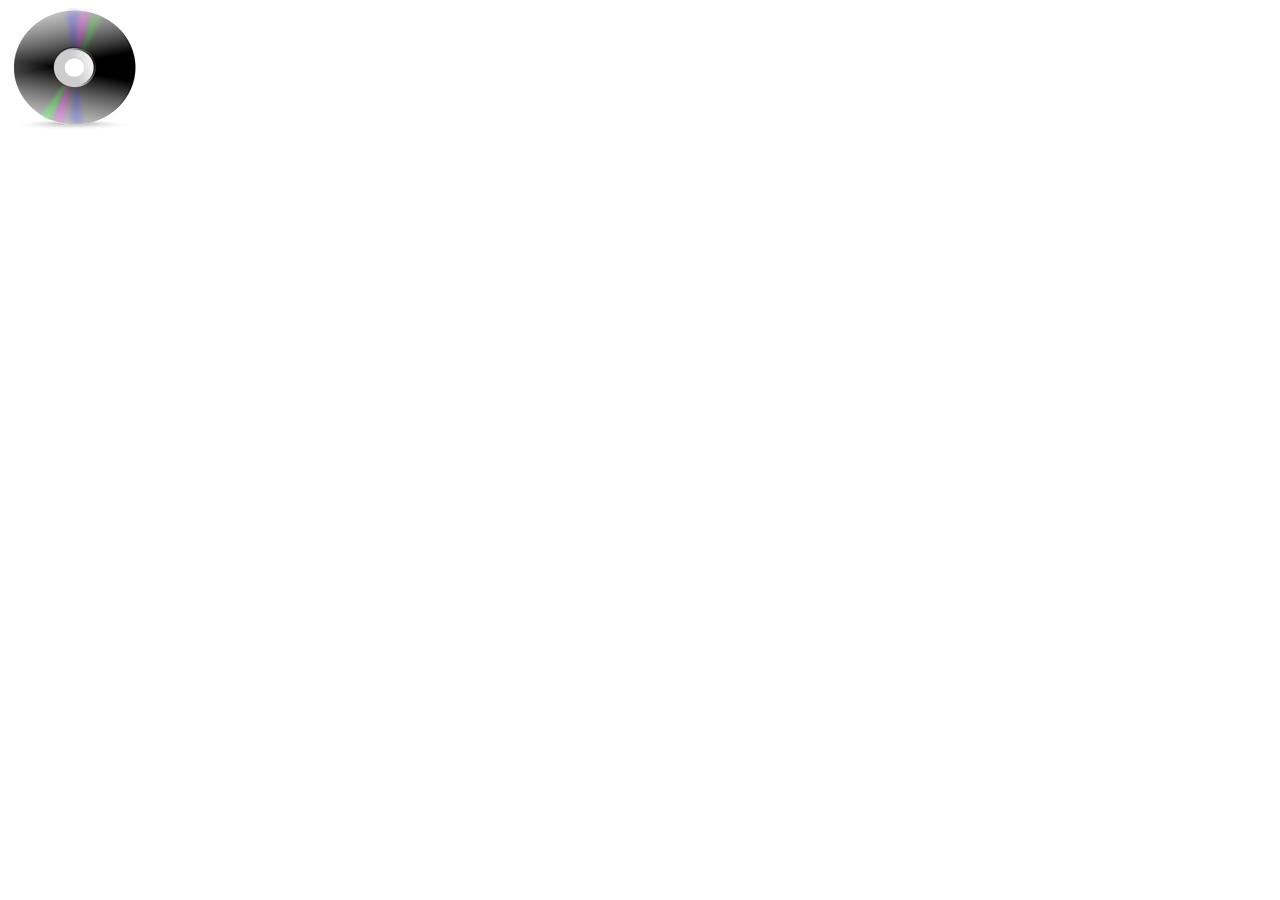
<file: projects/labs/lab4/start/lab4start.html>
<!doctype html>
<html>
  <head>
     <title>Lab 4 AJAX</title>
  </head>
  <body>
    <a id="site" href="#"><img id="coverart" src="noalbum.png" /></a>
    <h1 id="title"></h1>
    <h2 id="artist"></h2>
    <h2 id="album"></h2>
    <p id="date"></p>
    <ul id="genres">
    </ul>
  </body>
</html>
</file>
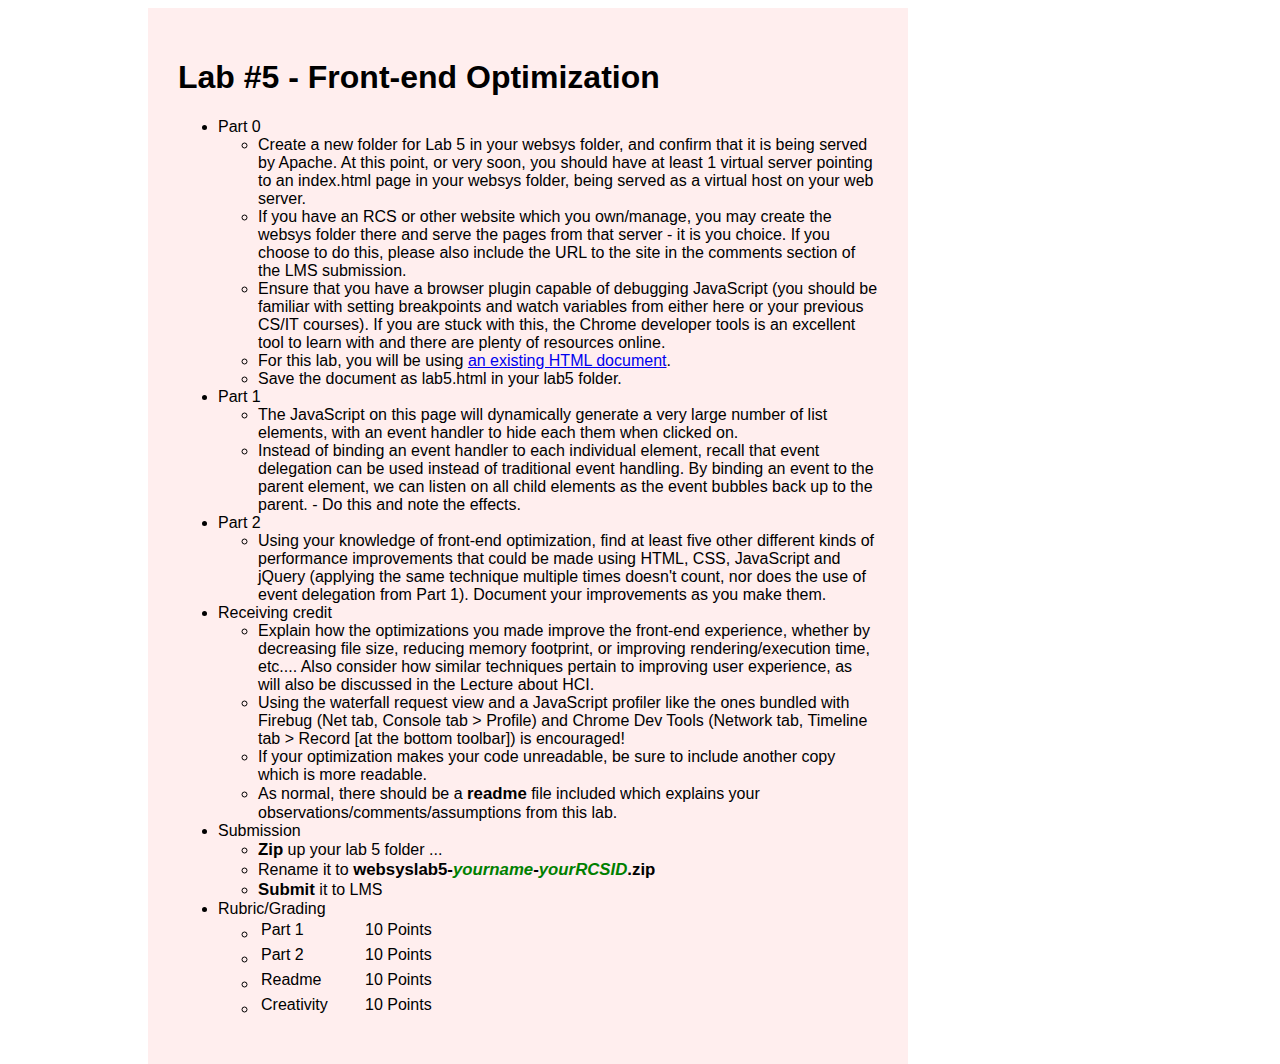
<file: projects/labs/lab5/ITWS2110-F16-W8C2-lab5-FEPerformance/lab5instructions.html>
<!doctype html>
<html>
   <head>
      <meta charset="utf-8">
      <meta name="description" content="">
      <meta name="viewport" content="width=device-width, initial-scale=1">
      <title>Web Sys I - Lab #5 - Front-end Optimization</title>
      <style>

/*I have included the css here for convenience only*/

         body {
            font-family: helvetica;
            width: 900px;
         }

         #mainBlock{
            width:700px;
            background-color: #fee;
            padding:30px;
            float: right;
            clear: both;
            overflow: hidden;
         } 
         
         .sectiondetail {
            list-style-type: none;
         }

         .noteThis {
            color:red;
            font-size:110%;
         }
         .minor {
            line-height: 90%!important;
            font-size:90%!important;
            border-style: solid;
            border-color: red;
            padding:5px;
            text-align: left;
            width: 80%;
         }
         strong {
            font-size: 105%;
         }

         em {
            color:green;
         }
      
         table {
            display: inline-table;
         }

         .rubcat {
            -webkit-column-width: 100px;
            -moz-column-width: 100px;
            column-width: 100px;
         }

         .rubpts {
            -webkit-column-width: 40px;
            -moz-column-width: 40px;
            column-width: 40px;
         }



      </style>
   </head>
   <body>
      <div id="mainBlock">
         <h1>Lab #5 - Front-end Optimization</h1>
         <ul id="sections">
            <li class="sectionheader">
               Part 0
            </li>
            <li class="sectiondetail">
               <ul class="subsections">
                  <li class="subsectiondetail">
                     Create a new folder for Lab 5 in your websys folder, and confirm that it is being served by Apache. At this point, or very soon, you should have at least 1 virtual server pointing to an index.html page in your websys folder, being served as a virtual host on your web server.
                  </li>
                  <li class="subsectiondetail">
                     If you have an RCS or other website which you own/manage, you may create the websys folder there and serve the pages from that server - it is you choice.  If you choose to do this, please also include the URL to the site in the comments section of the LMS submission.
                  </li>
                  <li class="subsectiondetail">
                     Ensure that you have a browser plugin capable of debugging JavaScript (you should be familiar with setting breakpoints and watch variables from either here or your previous CS/IT courses). If you are stuck with this, the Chrome developer tools is an excellent tool to learn with and there are plenty of resources online.
                  </li>
                  <li class="subsectiondetail">
                     For this lab, you will be using <a href="lab5start.html">an existing HTML document</a>.
                  </li>
                  <li class="subsectiondetail">
                     Save the document as lab5.html in your lab5 folder.
                  </li>
               </ul>
            </li>
            <li class="sectionheader">
               Part 1
            </li>
            <li class="sectiondetail">
               <ul class="subsections">
                  <li class="subsectiondetail">
                     The JavaScript on this page will dynamically generate a very large number of list elements, with an event handler to hide each them when clicked on.
                  </li>
                  <li class="subsectiondetail">
                     Instead of binding an event handler to each individual element, recall that event delegation can be used instead of traditional event handling. By binding an event to the parent element, we can listen on all child elements as the event bubbles back up to the parent. - Do this and note the effects.
                  </li>
               </ul>
            </li>
            <li class="sectionheader">
               Part 2
            </li>
            <li class="sectiondetail">
               <ul class="subsections">
                  <li class="subsectiondetail">
                     Using your knowledge of front-end optimization, find at least five other different kinds of performance improvements that could be made using HTML, CSS, JavaScript and jQuery (applying the same technique multiple times doesn't count, nor does the use of event delegation from Part 1). Document your improvements as you make them.              
                  </li>
               </ul>
            </li>
            <li class="sectionheader">
               Receiving credit
            </li>
            <li class="sectiondetail">
               <ul class="subsections">
                  <li class="subsectiondetail">
                     Explain how the optimizations you made improve the front-end experience, whether by decreasing file size, reducing memory footprint, or improving rendering/execution time, etc.... Also consider how similar techniques pertain to improving user experience, as will also be  discussed in the Lecture about HCI.
                  </li>
                  <li class="subsectiondetail">
                     Using the waterfall request view and a JavaScript profiler like the ones bundled with Firebug (Net tab, Console tab &gt; Profile) and Chrome Dev Tools (Network tab, Timeline tab &gt; Record [at the bottom toolbar]) is encouraged!
                  </li>
				  <li>
					 If your optimization makes your code unreadable, be sure to include another copy which is more readable.
				  </li>
                  <li>
                       As normal, there should be a <strong>readme</strong> file included which explains your observations/comments/assumptions from this lab.
                  </li>
               </ul>
            </li>
            <li class="sectionheader">
               Submission
            </li>
            <li class="sectiondetail">
               <ul class="subsections">
                  <li class="subsectiondetail">
                     <strong>Zip</strong> up your lab 5 folder ...
                  </li>
                  <li class="subsectiondetail">
                     Rename it to <strong>websyslab5-<em>yourname</em>-<em>yourRCSID</em>.zip</strong>
                  </li>
                  <li class="subsectiondetail">
                     <strong>Submit</strong> it to LMS
                  </li>
               </ul>
            </li>
            <li class="sectionheader">
               Rubric/Grading
            </li>
            <li class="sectiondetail">
               <ul class="subsections">
                  <li class="subsectiondetail">
                     <table>
                        <tr>
                           <td class="rubcat">Part 1</td>
                           <td class="rubpts">10 Points</td>
                        </tr>
                     </table>                   
                  </li>
                  <li class="subsectiondetail">
                     <table>
                        <tr>
                           <td class="rubcat">Part 2</td>
                           <td class="rubpts">10 Points</td>
                        </tr>
                     </table>  
                  </li>
                  <li class="subsectiondetail">
                     <table>
                        <tr>
                           <td class="rubcat">Readme</td>
                           <td class="rubpts">10 Points</td>
                        </tr>
                     </table>                   
                  </li>
                  <li class="subsectiondetail">
                     <table>
                        <tr>
                           <td class="rubcat">Creativity</td>
                           <td class="rubpts">10 Points</td>
                        </tr>
                     </table>                   
                  </li>
               </ul>
            </li>           
         </ul>
       </div>
    </body>
</html>
</file>
<file: resources/style.css>
body {
  margin: 0;
  padding: 0;
  font-family: "Verdana", Geneva, sans-serif;
  font-size: 100%;
}

#title {
  font-size: 150%;
  font-weight: bold;
}

a {
  font-weight: bold;
}

a:link {
  color: blue;
  text-decoration: none;
}
a:visited {
  color: blue;
  text-decoration: none;
}
a:hover {
  color: red;
  text-decoration: underline;
}
</file>
<file: projects/labs/lab4/lab4.css>
/*This CSS code is mostly from lab 2*/

body {  /*Setting up the font and standard text size for the doc*/
  margin: 0;
  font-family: "Verdana", Geneva, sans-serif;
  font-size: 100%;
}

/*unique to lab 4*/
/*------------------------------------*/
#load { 
  width: 100%;
  margin-left: auto;
  margin-right: auto;
  text-align: center;
}

#coverart {
  margin: 0;
  margin-top: 10px;
  padding: 0;
  width: 100px;
  height: 100px;
}

#label {
  font-size: 75%;
  font-weight: bold;
}
/*------------------------------------*/

.cover img {  /*universal sizing for album images*/
  margin: 0;
  padding: 0;
  width: 100px;
  height: 100px;
}

.track {  /*requirement*/
  font-variant: small-caps;
}

.artist p { /*requirement*/
  font-weight: bold;
  font-size: 120%;
}

.album p {  /*requirement*/
  font-style: italic;
}

.release p, .genre p {  /*requirement*/
  font-size: 90%;
}

#favorite p { /*requirement*/
  color: #00FF00;
}

ul.songEntry{ /*basic attributes for each song entry <ul>*/
  list-style-type: none;
  padding: 0;
  margin: 0;
  min-width: 600px;
  background-color: #dddddd;
}

.songEntry li { /*basic attributes for each <li> song detail; each set to %width*/
  float: left;  /*for symmetry*/
  background-color: #AAAAAA;
  margin: 0;
  padding: 0;
  width: 16.66%;
  min-width: 100px;
  height: 100px;
}

.songEntry li p { /*text attributes for each <li>*/
  margin: 0;
  padding: 0;
  display: block;
  text-align: center;
}

li.track p, li.artist p, li.album p, li.release p, li.genre p {
  margin-top: 40px;
}

#labelBar {               /*unique attributes for the title bar formatting*/
  font-weight: bold;
}

#labelBar li {
  height: 50px;
  background-color: #005580;
}

#labelBar li p {
  margin-top: 15px;
  color: white;
  font-weight: bold;
}

#eol li{  /*requirement*/
  height: 20px;
  width: 100%;
  background-color: #005580;
  color: white;
  font-style: italic;
  font-size: 70%;
}
</file>
<file: projects/labs/lab2/part3/part3css.css>
body {  /*Setting up the font and standard text size for the doc*/
  margin: 0;
  font-family: "Verdana", Geneva, sans-serif;
  font-size: 100%;
}

.cover img {  /*universal sizing for album images*/
  margin: 0;
  padding: 0;
  width: 100px;
  height: 100px;
}

.track {  /*requirement*/
  font-variant: small-caps;
}

.artist p { /*requirement*/
  font-weight: bold;
  font-size: 120%;
}

.album p {  /*requirement*/
  font-style: italic;
}

.release p, .genre p {  /*requirement*/
  font-size: 90%;
}

#favorite p { /*requirement*/
  color: #00FF00;
}

ul.songEntry{ /*basic attributes for each song entry <ul>*/
  list-style-type: none;
  padding: 0;
  margin: 0;
  min-width: 600px;
  background-color: #dddddd;
}

.songEntry li { /*basic attributes for each <li> song detail; each set to %width*/
  float: left;  /*for symmetry*/
  background-color: #AAAAAA;
  margin: 0;
  padding: 0;
  width: 16.66%;
  min-width: 100px;
  height: 100px;
}

.songEntry li p { /*text attributes for each <li>*/
  margin: 0;
  padding: 0;
  display: block;
  text-align: center;
}

li.track p, li.artist p, li.album p, li.release p, li.genre p {
  margin-top: 40px;
}

#labelBar {               /*unique attributes for the title bar formatting*/
  font-weight: bold;
}

#labelBar li {
  height: 50px;
  background-color: #005580;
}

#labelBar li p {
  margin-top: 15px;
  color: white;
  font-weight: bold;
}

#eol li{  /*requirement*/
  height: 20px;
  width: 100%;
  background-color: #005580;
  color: white;
  font-style: italic;
  font-size: 70%;
}
</file>
<file: projects/labs/lab3/part1/lab3.css>
h1 {
  text-align:center;
}

.quote, #info {
  font-size:1.25em;
  letter-spacing:0.05em;
  width:50%;
  margin:1em auto;
}
.quote .attribution {
  font-size:0.8em;
  font-style:italic;
}
.quote .attribution:before {
  content:'-- ';
}
</file>
<file: projects/labs/lab3/part3/lab3.css>
h1 {
  text-align:center;
}

.quote, #info {
  font-size:1.25em;
  letter-spacing:0.05em;
  width:50%;
  margin:1em auto;
}
.quote .attribution {
  font-size:0.8em;
  font-style:italic;
}
.quote .attribution:before {
  content:'-- ';
}
</file>
<file: resources/bootstrap_menu/css/simple-sidebar.css>
/*!
 * Start Bootstrap - Simple Sidebar (http://startbootstrap.com/)
 * Copyright 2013-2016 Start Bootstrap
 * Licensed under MIT (https://github.com/BlackrockDigital/startbootstrap/blob/gh-pages/LICENSE)
 */

 body {
    overflow-x: hidden;
 }

/* Toggle Styles */

#wrapper {
    padding-left: 0;
    -webkit-transition: all 0.5s ease;
    -moz-transition: all 0.5s ease;
    -o-transition: all 0.5s ease;
    transition: all 0.5s ease;
}

#wrapper.toggled {
    padding-left: 250px;
}

#sidebar-wrapper {
    z-index: 1000;
    position: fixed;
    left: 250px;
    width: 0;
    height: 100%;
    margin-left: -250px;
    overflow-y: auto;
    background: #000;
    -webkit-transition: all 0.5s ease;
    -moz-transition: all 0.5s ease;
    -o-transition: all 0.5s ease;
    transition: all 0.5s ease;
}

#wrapper.toggled #sidebar-wrapper {
    width: 250px;
}

#page-content-wrapper {
    width: 100%;
    position: absolute;
    padding: 15px;
}

#wrapper.toggled #page-content-wrapper {
    position: absolute;
    margin-right: -250px;
}

/* Sidebar Styles */

.sidebar-nav {
    position: absolute;
    top: 0;
    width: 250px;
    margin: 0;
    padding: 0;
    list-style: none;
}

.sidebar-nav li {
    text-indent: 20px;
    line-height: 40px;
}

.sidebar-nav li a {
    display: block;
    text-decoration: none;
    color: #999999;
}

.sidebar-nav li a:hover {
    text-decoration: none;
    color: #fff;
    background: rgba(255,255,255,0.2);
}

.sidebar-nav li a:active,
.sidebar-nav li a:focus {
    text-decoration: none;
}

.sidebar-nav > .sidebar-brand {
    height: 65px;
    font-size: 18px;
    line-height: 60px;
}

.sidebar-nav > .sidebar-brand a {
    color: #999999;
}

.sidebar-nav > .sidebar-brand a:hover {
    color: #fff;
    background: none;
}

@media(min-width:768px) {
    #wrapper {
        padding-left: 250px;
    }

    #wrapper.toggled {
        padding-left: 0;
    }

    #sidebar-wrapper {
        width: 250px;
    }

    #wrapper.toggled #sidebar-wrapper {
        width: 0;
    }

    #page-content-wrapper {
        padding: 20px;
        position: relative;
    }

    #wrapper.toggled #page-content-wrapper {
        position: relative;
        margin-right: 0;
    }
}
</file>
